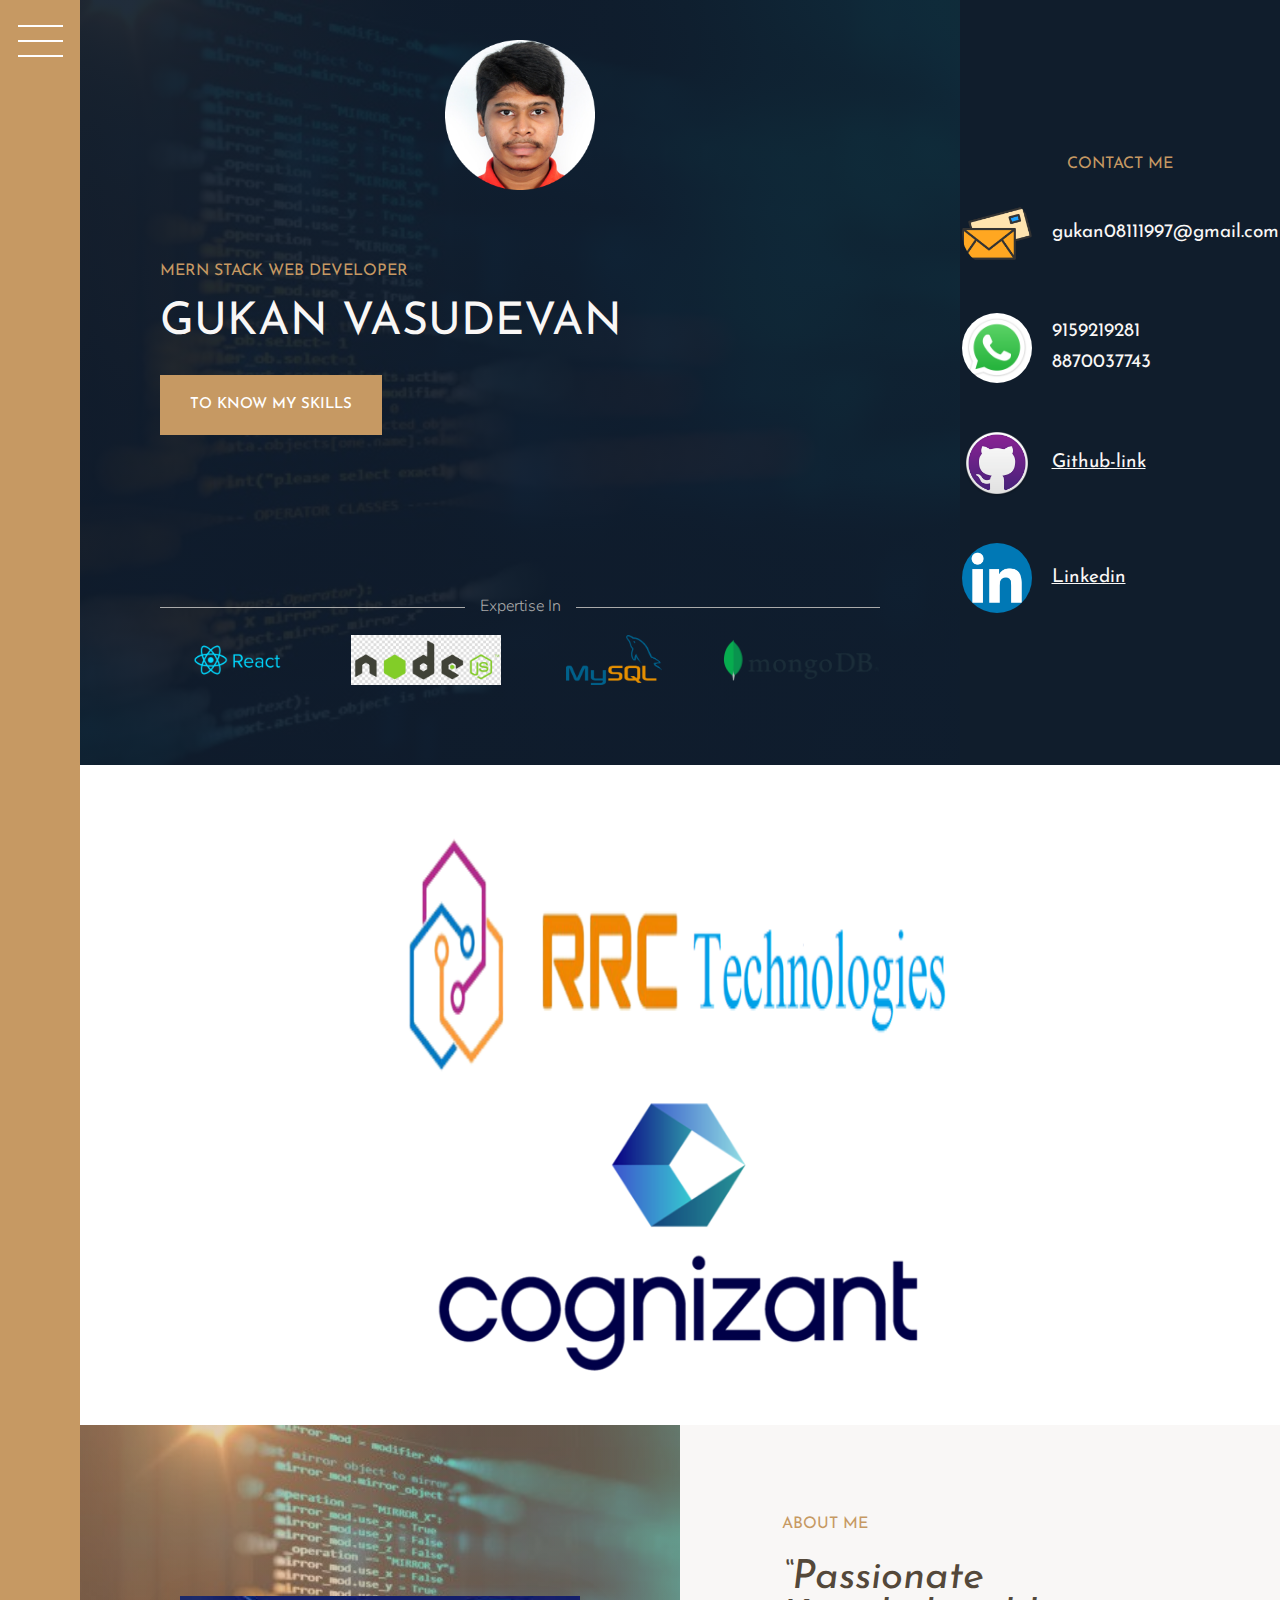
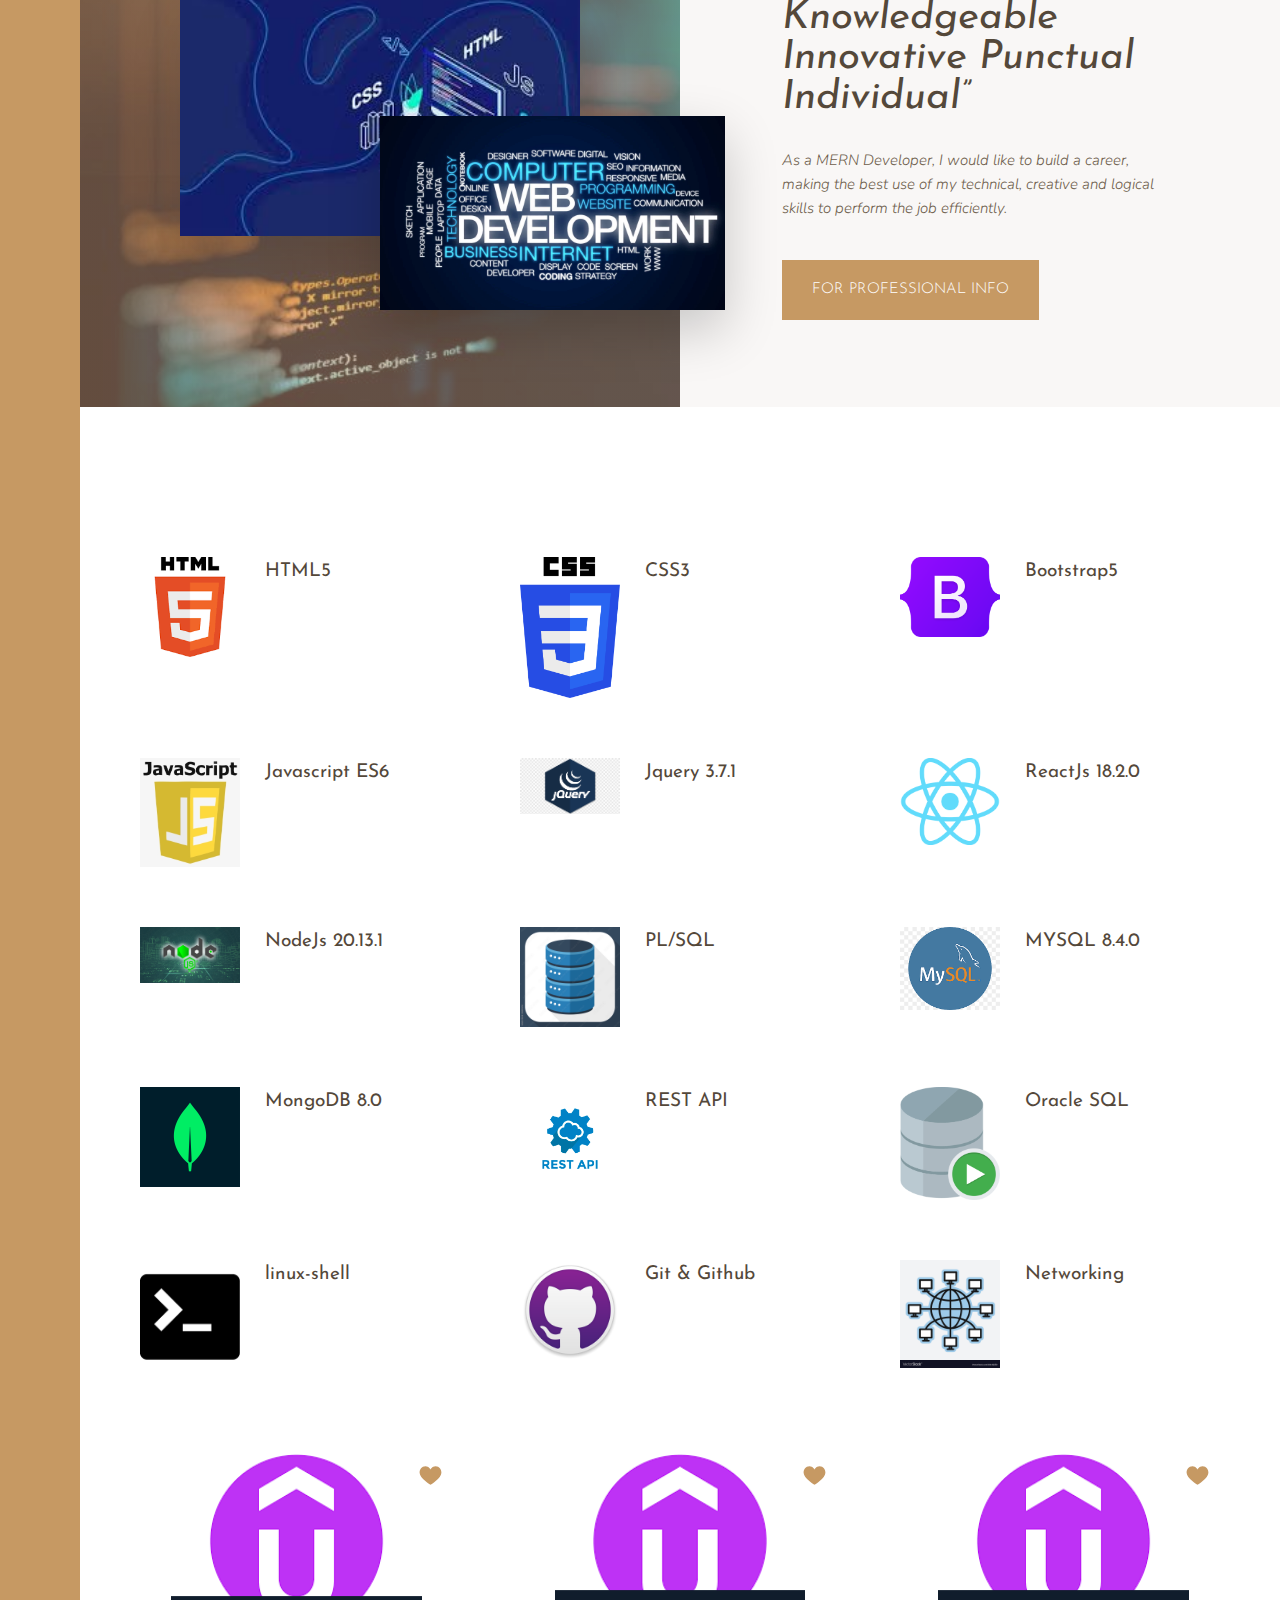
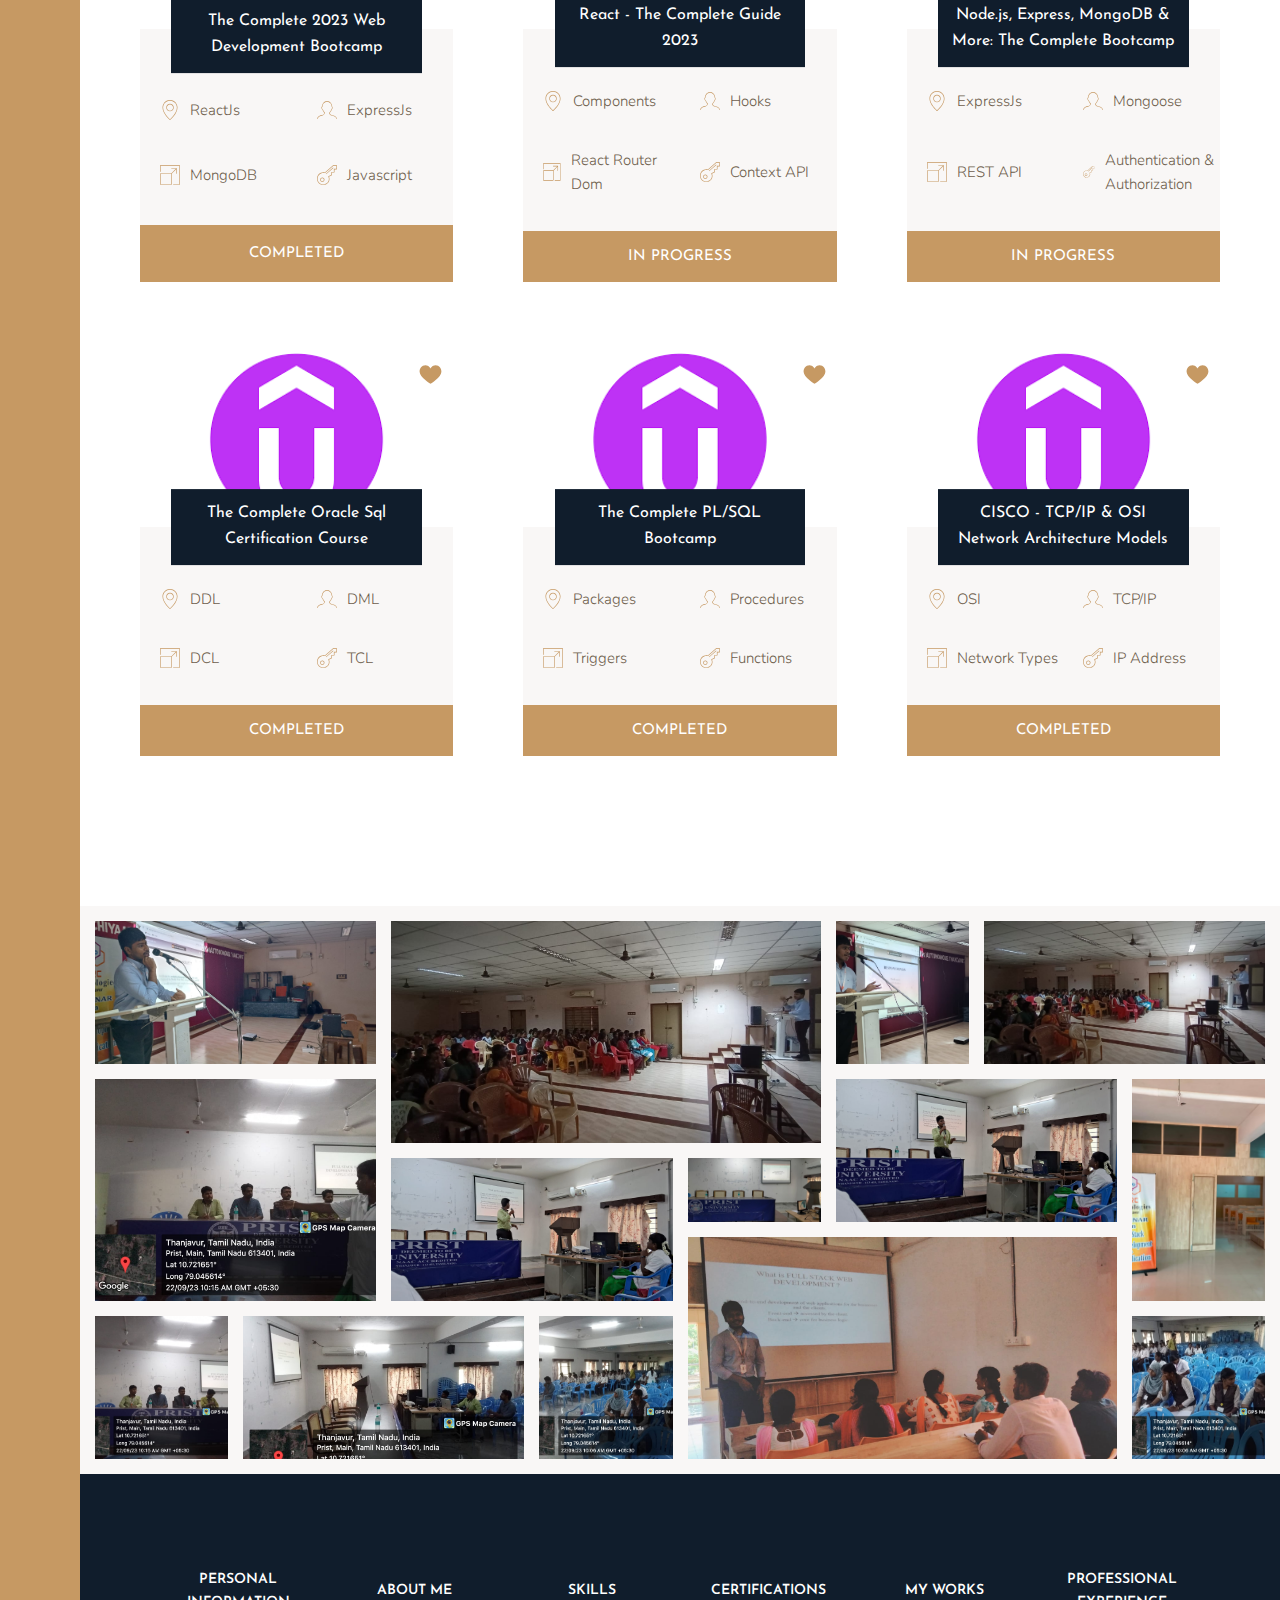
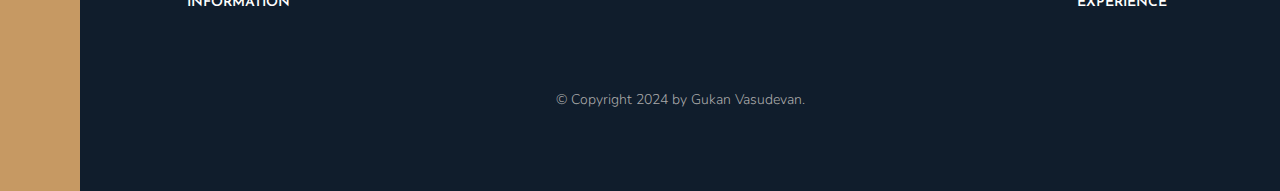
<file: index.html>
<!DOCTYPE html>
<html lang="en">
  <head>
    <meta charset="UTF-8" />
    <meta name="viewport" content="width=device-width, initial-scale=1.0" />
    <meta http-equiv="X-UA-Compatible" content="ie=edge" />

    <link
      href="https://fonts.googleapis.com/css?family=Josefin+Sans:300,400,400i|Nunito:300,300i"
      rel="stylesheet"
    />
    <link rel="stylesheet" href="css/style.css" />
   <link rel="shortcut icon" href="favicon.ico" type="image/x-icon">

    <title>GUKAN &mdash; personal site</title>
  </head>
  <body class="container">
    <div class="sidebar">
      <button class="nav-btn"></button>
    </div>

    <header class="header" id="header">
      <img src="img/gukan.png" alt="Nexter logo" class="header__logo" />
      <h3 class="heading-3">MERN Stack Web Developer</h3>
      <h1 class="heading-1">GUKAN VASUDEVAN</h1>
      <a href="#skills" class="btn header__btn">To Know My Skills</a>
      <div class="header__seenon-text">Expertise In</div>
      <div class="header__seenon-logos">
        <img src="img/react-icon-text.png" alt="Seen on logo 1" />
        <img src="img/node-icon-text.jpg" alt="Seen on logo 2" />
        <img src="img/mysql-icon-text.png" alt="Seen on logo 3" />
        <img src="img/mongodb-icon-text.png" alt="Seen on logo 4" />
      </div>
    </header>

    <div class="realtors">
      <h3 class="heading-3">Contact Me</h3>
      <div class="realtors__list">
        <img
          src="./img/envelop_icon.png"
          alt="Realtor 1"
          class="realtors__img"
        />
        <div class="realtors__details">
          <h4 class="heading-4 heading-4--light">gukan08111997@gmail.com</h4>
          <!-- <p class="realtors__sold">245 houses sold</p> -->
        </div>

        <img
          src="img/whatsapp-icon.webp"
          alt="Realtor 2"
          class="realtors__img"
        />
        <div class="realtors__details">
          <h4 class="heading-4 heading-4--light">9159219281</h4>
          <h4 class="heading-4 heading-4--light">8870037743</h4>
          <!-- <p class="realtors__sold">212 houses sold</p> -->
        </div>

        <img src="img/github_icon.png" alt="Realtor 3" class="realtors__img" />
        <div class="realtors__details">
          <a
            class="heading-4 heading-4--light"
            href="https://github.com/gukan08111997"
            target="_blank"
            >Github-link</a
          >
          <!-- <h4 class="heading-4 heading-4--light">Toby Ramsey</h4> -->
          <!-- <p class="realtors__sold">198 houses sold</p> -->
        </div>
        <img
          src="img/linkedin_icon.webp"
          alt="Realtor 3"
          class="realtors__img"
        />
        <div class="realtors__details">
          <a
            class="heading-4 heading-4--light"
            href="https://www.linkedin.com/in/gukan-v-32592b24a/"
            target="_blank"
            >Linkedin</a
          >
          <!-- <h4 class="heading-4 heading-4--light">Toby Ramsey</h4> -->
          <!-- <p class="realtors__sold">198 houses sold</p> -->
        </div>
      </div>
    </div>

    <div class="slide-up-section" id="Experience">
      <div class="slide-up-section1">
        <div class="slide-up-container">
          <img
            class="slide-up-img"
            src="./img/rrctech-logo.png"
            alt="img"
          />
          <div>
           <ul class="slide-up-list">
            <li><span>Company:</span><span>RRC Technologies Private Limited</span></li>
            <li><span>Location:</span><span>Mary’s Corner, Thanjavur, TAMILNADU  </span></li>
            <li><span>Duration:</span><span>August 2022 – Till date</span></li>
            <li><span>Designation:</span><span>WEB DEVELOPER(MERN)</span></li>
           </ul>
          </div>
        </div>
      </div>
      <div class="slide-up-section2">
        <div class="slide-up-container">
          <img
            class="slide-up-img"
            src="./img/cts-logo.png"
            alt="img"
          />
          <div>
            <ul class="slide-up-list">
              <li><span>Company:</span><span>Cognizant Technology Solutions India Private Limited </span></li>
              <li><span>Location:</span><span>SIPCOT IT PARK, sirucheri, TAMILNADU </span></li>
              <li><span>Duration:</span><span>Mar 2022 – Aug 2022</span></li>
              <li><span>Designation:</span><span>ENGINEER TRAINEE</span></li>
             </ul>
          </div>
        </div>
      </div>
    </div>

    <div class="story__pictures">
      <img
        src="img/web-development-bg1.jpg"
        alt="Couple with new house"
        class="story__img--1"
      />
      <img
        src="img/web-development-bg2.jpg"
        alt="New house"
        class="story__img--2"
      />
    </div>

    <div class="story__content" id="about_me">
      <h3 class="heading-3 mb-sm">About Me</h3>
      <h2 class="heading-2 heading-2--dark mb-md">
        &ldquo;Passionate Knowledgeable Innovative Punctual Individual&rdquo;
      </h2>
      <p class="story__text">
        As a MERN Developer, I would like to build a career, making the best use
        of my technical, creative and logical skills to perform the job
        efficiently.
      </p>
      <a href="./project.html" target="_blank" class="btn">For Professional Info</a>
    </div>

    <section class="features" id="skills">
      <div class="feature">
        <!-- <svg class="feature__icon">
                    <use xlink:href="img/sprite.svg#icon-global"></use>
                </svg> -->
        <img src="img/html.png" width="100" alt="" />
        <h4 class="heading-4 heading-4--dark">HTML5</h4>
        <!-- <p class="feature__text">Lorem, ipsum dolor sit amet consectetur adipisicing elit. Tenetur distinctio necessitatibus pariatur voluptatibus.</p> -->
      </div>

      <div class="feature">
        <!-- <svg class="feature__icon">
                    <use xlink:href="img/sprite.svg#icon-trophy"></use>
                </svg> -->
        <img src="img/CSS.png" width="100" alt="" />
        <h4 class="heading-4 heading-4--dark">CSS3</h4>
        <!-- <p class="feature__text">Voluptatum mollitia quae. Vero ipsum sapiente molestias accusamus rerum sed a eligendi aut quia.</p> -->
      </div>

      <div class="feature">
        <!-- <svg class="feature__icon">
                    <use xlink:href="img/sprite.svg#icon-map-pin"></use>
                </svg> -->
        <img src="img/Bootstrap.png" width="100" alt="" />
        <h4 class="heading-4 heading-4--dark">Bootstrap5</h4>
        <!-- <p class="feature__text">Tenetur distinctio necessitatibus pariatur voluptatibus quidem consequatur harum.</p> -->
      </div>

      <div class="feature">
        <!-- <svg class="feature__icon">
                    <use xlink:href="img/sprite.svg#icon-key"></use>
                </svg> -->
        <img src="img/javascript.png" width="100" alt="" />
        <h4 class="heading-4 heading-4--dark">Javascript ES6</h4>
        <!-- <p class="feature__text">Vero ipsum sapiente molestias accusamus rerum. Lorem, ipsum dolor sit amet consectetur adipisicing elit.</p> -->
      </div>

      <div class="feature">
        <!-- <svg class="feature__icon">
                    <use xlink:href="img/sprite.svg#icon-presentation"></use>
                </svg> -->
        <img src="img/jquery.png" width="100" alt="" />
        <h4 class="heading-4 heading-4--dark">Jquery 3.7.1</h4>
        <!-- <p class="feature__text">Quidem consequatur harum, voluptatum mollitia quae. Tenetur distinctio necessitatibus pariatur voluptatibus.</p> -->
      </div>

      <div class="feature">
        <!-- <svg class="feature__icon">
                    <use xlink:href="img/sprite.svg#icon-lock"></use>
                </svg> -->
        <img src="img/React-icon.png" width="100" alt="" />
        <h4 class="heading-4 heading-4--dark">ReactJs 18.2.0</h4>
        <!-- <p class="feature__text">Pariatur voluptatibus quidem consequatur harum, voluptatum mollitia quae.</p> -->
      </div>
      <div class="feature">
        <!-- <svg class="feature__icon">
                    <use xlink:href="img/sprite.svg#icon-global"></use>
                </svg> -->
        <img src="img/node.png" width="100" alt="" />
        <h4 class="heading-4 heading-4--dark">NodeJs 20.13.1</h4>
        <!-- <p class="feature__text">Lorem, ipsum dolor sit amet consectetur adipisicing elit. Tenetur distinctio necessitatibus pariatur voluptatibus.</p> -->
      </div>

      <div class="feature">
        <!-- <svg class="feature__icon">
                    <use xlink:href="img/sprite.svg#icon-trophy"></use>
                </svg> -->
        <img src="img/database.jpg" width="100" alt="" />
        <h4 class="heading-4 heading-4--dark">PL/SQL</h4>
        <!-- <p class="feature__text">Voluptatum mollitia quae. Vero ipsum sapiente molestias accusamus rerum sed a eligendi aut quia.</p> -->
      </div>

      <div class="feature">
        <!-- <svg class="feature__icon">
                    <use xlink:href="img/sprite.svg#icon-map-pin"></use>
                </svg> -->
        <img src="img/mysql_icon.png" width="100" alt="" />
        <h4 class="heading-4 heading-4--dark">MYSQL 8.4.0</h4>
        <!-- <p class="feature__text">Tenetur distinctio necessitatibus pariatur voluptatibus quidem consequatur harum.</p> -->
      </div>

      <div class="feature">
        <!-- <svg class="feature__icon">
                    <use xlink:href="img/sprite.svg#icon-key"></use>
                </svg> -->
        <img src="img/mongodb.png" width="100" alt="" />
        <h4 class="heading-4 heading-4--dark">MongoDB 8.0</h4>
        <!-- <p class="feature__text">Vero ipsum sapiente molestias accusamus rerum. Lorem, ipsum dolor sit amet consectetur adipisicing elit.</p> -->
      </div>

      <div class="feature">
        <!-- <svg class="feature__icon">
                    <use xlink:href="img/sprite.svg#icon-presentation"></use>
                </svg> -->
        <img src="img/rest.png" width="100" alt="" />
        <h4 class="heading-4 heading-4--dark">REST API</h4>
        <!-- <p class="feature__text">Quidem consequatur harum, voluptatum mollitia quae. Tenetur distinctio necessitatibus pariatur voluptatibus.</p> -->
      </div>

      <div class="feature">
        <!-- <svg class="feature__icon">
                    <use xlink:href="img/sprite.svg#icon-lock"></use>
                </svg> -->
        <img src="img/Oracle_SQL.png" width="100" alt="" />
        <h4 class="heading-4 heading-4--dark">Oracle SQL</h4>
        <!-- <p class="feature__text">Pariatur voluptatibus quidem consequatur harum, voluptatum mollitia quae.</p> -->
      </div>
      <div class="feature">
        <!-- <svg class="feature__icon">
                    <use xlink:href="img/sprite.svg#icon-key"></use>
                </svg> -->
        <img src="img/linux-shell.png" width="100" alt="" />
        <h4 class="heading-4 heading-4--dark">linux-shell</h4>
        <!-- <p class="feature__text">Vero ipsum sapiente molestias accusamus rerum. Lorem, ipsum dolor sit amet consectetur adipisicing elit.</p> -->
      </div>

      <div class="feature">
        <!-- <svg class="feature__icon">
                    <use xlink:href="img/sprite.svg#icon-presentation"></use>
                </svg> -->
        <img src="img/github_icon.png" width="100" alt="" />
        <h4 class="heading-4 heading-4--dark">Git & Github</h4>
        <!-- <p class="feature__text">Quidem consequatur harum, voluptatum mollitia quae. Tenetur distinctio necessitatibus pariatur voluptatibus.</p> -->
      </div>

      <div class="feature">
        <!-- <svg class="feature__icon">
                    <use xlink:href="img/sprite.svg#icon-lock"></use>
                </svg> -->
        <img src="img/networking.jpg" width="100" alt="" />
        <h4 class="heading-4 heading-4--dark">Networking</h4>
        <!-- <p class="feature__text">Pariatur voluptatibus quidem consequatur harum, voluptatum mollitia quae.</p> -->
      </div>
    </section>

    <section class="homes" id="certification">
      <div class="home">
        <img src="img/udemy-logo.png" alt="House 1" class="home__img" />
        <svg class="home__like">
          <use xlink:href="img/sprite.svg#icon-heart-full"></use>
        </svg>
        <h5 class="home__name">The Complete 2023 Web Development Bootcamp</h5>
        <div class="home__location">
          <svg>
            <use xlink:href="img/sprite.svg#icon-map-pin"></use>
          </svg>
          <p>ReactJs</p>
        </div>
        <div class="home__rooms">
          <svg>
            <use xlink:href="img/sprite.svg#icon-profile-male"></use>
          </svg>
          <p>ExpressJs</p>
        </div>
        <div class="home__area">
          <svg>
            <use xlink:href="img/sprite.svg#icon-expand"></use>
          </svg>
          <p>MongoDB</p>
        </div>
        <div class="home__price">
          <svg>
            <use xlink:href="img/sprite.svg#icon-key"></use>
          </svg>
          <p>Javascript</p>
        </div>
        <button class="btn home__btn">Completed</button>
      </div>

      <div class="home">
        <img src="img/udemy-logo.png" alt="House 2" class="home__img" />
        <svg class="home__like">
          <use xlink:href="img/sprite.svg#icon-heart-full"></use>
        </svg>
        <h5 class="home__name">React - The Complete Guide 2023</h5>
        <div class="home__location">
          <svg>
            <use xlink:href="img/sprite.svg#icon-map-pin"></use>
          </svg>
          <p>Components</p>
        </div>
        <div class="home__rooms">
          <svg>
            <use xlink:href="img/sprite.svg#icon-profile-male"></use>
          </svg>
          <p>Hooks</p>
        </div>
        <div class="home__area">
          <svg>
            <use xlink:href="img/sprite.svg#icon-expand"></use>
          </svg>
          <p>React Router Dom</p>
        </div>
        <div class="home__price">
          <svg>
            <use xlink:href="img/sprite.svg#icon-key"></use>
          </svg>
          <p>Context API</p>
        </div>
        <button class="btn home__btn">In Progress</button>
      </div>

      <div class="home">
        <img src="img/udemy-logo.png" alt="House 3" class="home__img" />
        <svg class="home__like">
          <use xlink:href="img/sprite.svg#icon-heart-full"></use>
        </svg>
        <h5 class="home__name">
          Node.js, Express, MongoDB & More: The Complete Bootcamp
        </h5>
        <div class="home__location">
          <svg>
            <use xlink:href="img/sprite.svg#icon-map-pin"></use>
          </svg>
          <p>ExpressJs</p>
        </div>
        <div class="home__rooms">
          <svg>
            <use xlink:href="img/sprite.svg#icon-profile-male"></use>
          </svg>
          <p>Mongoose</p>
        </div>
        <div class="home__area">
          <svg>
            <use xlink:href="img/sprite.svg#icon-expand"></use>
          </svg>
          <p>REST API</p>
        </div>
        <div class="home__price">
          <svg>
            <use xlink:href="img/sprite.svg#icon-key"></use>
          </svg>
          <p>Authentication & Authorization</p>
        </div>
        <button class="btn home__btn">In Progress</button>
      </div>

      <div class="home">
        <img src="img/udemy-logo.png" alt="House 4" class="home__img" />
        <svg class="home__like">
          <use xlink:href="img/sprite.svg#icon-heart-full"></use>
        </svg>
        <h5 class="home__name">The Complete Oracle Sql Certification Course</h5>
        <div class="home__location">
          <svg>
            <use xlink:href="img/sprite.svg#icon-map-pin"></use>
          </svg>
          <p>DDL</p>
        </div>
        <div class="home__rooms">
          <svg>
            <use xlink:href="img/sprite.svg#icon-profile-male"></use>
          </svg>
          <p>DML</p>
        </div>
        <div class="home__area">
          <svg>
            <use xlink:href="img/sprite.svg#icon-expand"></use>
          </svg>
          <p>DCL</p>
        </div>
        <div class="home__price">
          <svg>
            <use xlink:href="img/sprite.svg#icon-key"></use>
          </svg>
          <p>TCL</p>
        </div>
        <button class="btn home__btn">Completed</button>
      </div>

      <div class="home">
        <img src="img/udemy-logo.png" alt="House 5" class="home__img" />
        <svg class="home__like">
          <use xlink:href="img/sprite.svg#icon-heart-full"></use>
        </svg>
        <h5 class="home__name">The Complete PL/SQL Bootcamp</h5>
        <div class="home__location">
          <svg>
            <use xlink:href="img/sprite.svg#icon-map-pin"></use>
          </svg>
          <p>Packages</p>
        </div>
        <div class="home__rooms">
          <svg>
            <use xlink:href="img/sprite.svg#icon-profile-male"></use>
          </svg>
          <p>Procedures</p>
        </div>
        <div class="home__area">
          <svg>
            <use xlink:href="img/sprite.svg#icon-expand"></use>
          </svg>
          <p>Triggers</p>
        </div>
        <div class="home__price">
          <svg>
            <use xlink:href="img/sprite.svg#icon-key"></use>
          </svg>
          <p>Functions</p>
        </div>
        <button class="btn home__btn">Completed</button>
      </div>

      <div class="home">
        <img src="img/udemy-logo.png" alt="House 6" class="home__img" />
        <svg class="home__like">
          <use xlink:href="img/sprite.svg#icon-heart-full"></use>
        </svg>
        <h5 class="home__name">
          CISCO - TCP/IP & OSI Network Architecture Models
        </h5>
        <div class="home__location">
          <svg>
            <use xlink:href="img/sprite.svg#icon-map-pin"></use>
          </svg>
          <p>OSI</p>
        </div>
        <div class="home__rooms">
          <svg>
            <use xlink:href="img/sprite.svg#icon-profile-male"></use>
          </svg>
          <p>TCP/IP</p>
        </div>
        <div class="home__area">
          <svg>
            <use xlink:href="img/sprite.svg#icon-expand"></use>
          </svg>
          <p>Network Types</p>
        </div>
        <div class="home__price">
          <svg>
            <use xlink:href="img/sprite.svg#icon-key"></use>
          </svg>
          <p>IP Address</p>
        </div>
        <button class="btn home__btn">Completed</button>
      </div>
    </section>

    <section id="project-section"></section>

    <section class="gallery">
      <figure class="gallery__item gallery__item--1">
        <img
          src="img/events/kundavai-1.jpeg"
          alt="Gallery image 1"
          class="gallery__img"
        />
      </figure>
      <figure class="gallery__item gallery__item--2">
        <img
          src="img/events/kundavai-2.jpeg"
          alt="Gallery image 2"
          class="gallery__img"
        />
      </figure>
      <figure class="gallery__item gallery__item--3">
        <img
          src="img/events/kundavai-4.jpeg"
          alt="Gallery image 3"
          class="gallery__img"
        />
      </figure>
      <figure class="gallery__item gallery__item--4">
        <img
          src="img/events/kundavai-3.jpeg"
          alt="Gallery image 4"
          class="gallery__img"
        />
      </figure>
      <figure class="gallery__item gallery__item--5">
        <img
          src="img/events/prist-1.jpeg"
          alt="Gallery image 5"
          class="gallery__img"
        />
      </figure>
      <figure class="gallery__item gallery__item--6">
        <img
          src="img/events/prist-2.jpeg"
          alt="Gallery image 6"
          class="gallery__img"
        />
      </figure>
      <figure class="gallery__item gallery__item--7">
        <img
          src="img/events/prist-4.jpeg"
          alt="Gallery image 7"
          class="gallery__img"
        />
      </figure>
      <figure class="gallery__item gallery__item--8">
        <img
          src="img/events/prist-3.jpeg"
          alt="Gallery image 8"
          class="gallery__img"
        />
      </figure>
      <figure class="gallery__item gallery__item--9">
        <img
          src="img/events/rrctech-1.jpeg"
          alt="Gallery image 9"
          class="gallery__img"
        />
      </figure>
      <figure class="gallery__item gallery__item--10">
        <img
          src="img/events/prist-6.jpeg"
          alt="Gallery image 10"
          class="gallery__img"
        />
      </figure>
      <figure class="gallery__item gallery__item--11">
        <img
          src="img/events/prist-7.jpeg"
          alt="Gallery image 11"
          class="gallery__img"
        />
      </figure>
      <figure class="gallery__item gallery__item--12">
        <img
          src="img/events/prist-8.jpeg"
          alt="Gallery image 12"
          class="gallery__img"
        />
      </figure>
      <figure class="gallery__item gallery__item--13">
        <img
          src="img/events/rrctech-2.jpeg"
          alt="Gallery image 13"
          class="gallery__img"
        />
      </figure>
      <figure class="gallery__item gallery__item--14">
        <img
          src="img/events/prist-10.jpeg"
          alt="Gallery image 14"
          class="gallery__img"
        />
      </figure>
    </section>

    <footer class="footer">
      <ul class="nav">
        <li class="nav__item">
          <a href="#header" class="nav__link">Personal Information</a>
        </li>
        <li class="nav__item">
          <a href="#about_me" class="nav__link">About Me</a>
        </li>
        <li class="nav__item">
          <a href="#skills" class="nav__link">Skills</a>
        </li>
        <li class="nav__item">
          <a href="#certification" class="nav__link">Certifications</a>
        </li>
        <li class="nav__item"><a href="./project.html" class="nav__link">My Works</a></li>
        <li class="nav__item">
          <a href="#Experience" class="nav__link">Professional Experience</a>
        </li>
      </ul>
      <p class="copyright">&copy; Copyright 2024 by Gukan Vasudevan.</p>
    </footer>
  </body>
</html>
</file>
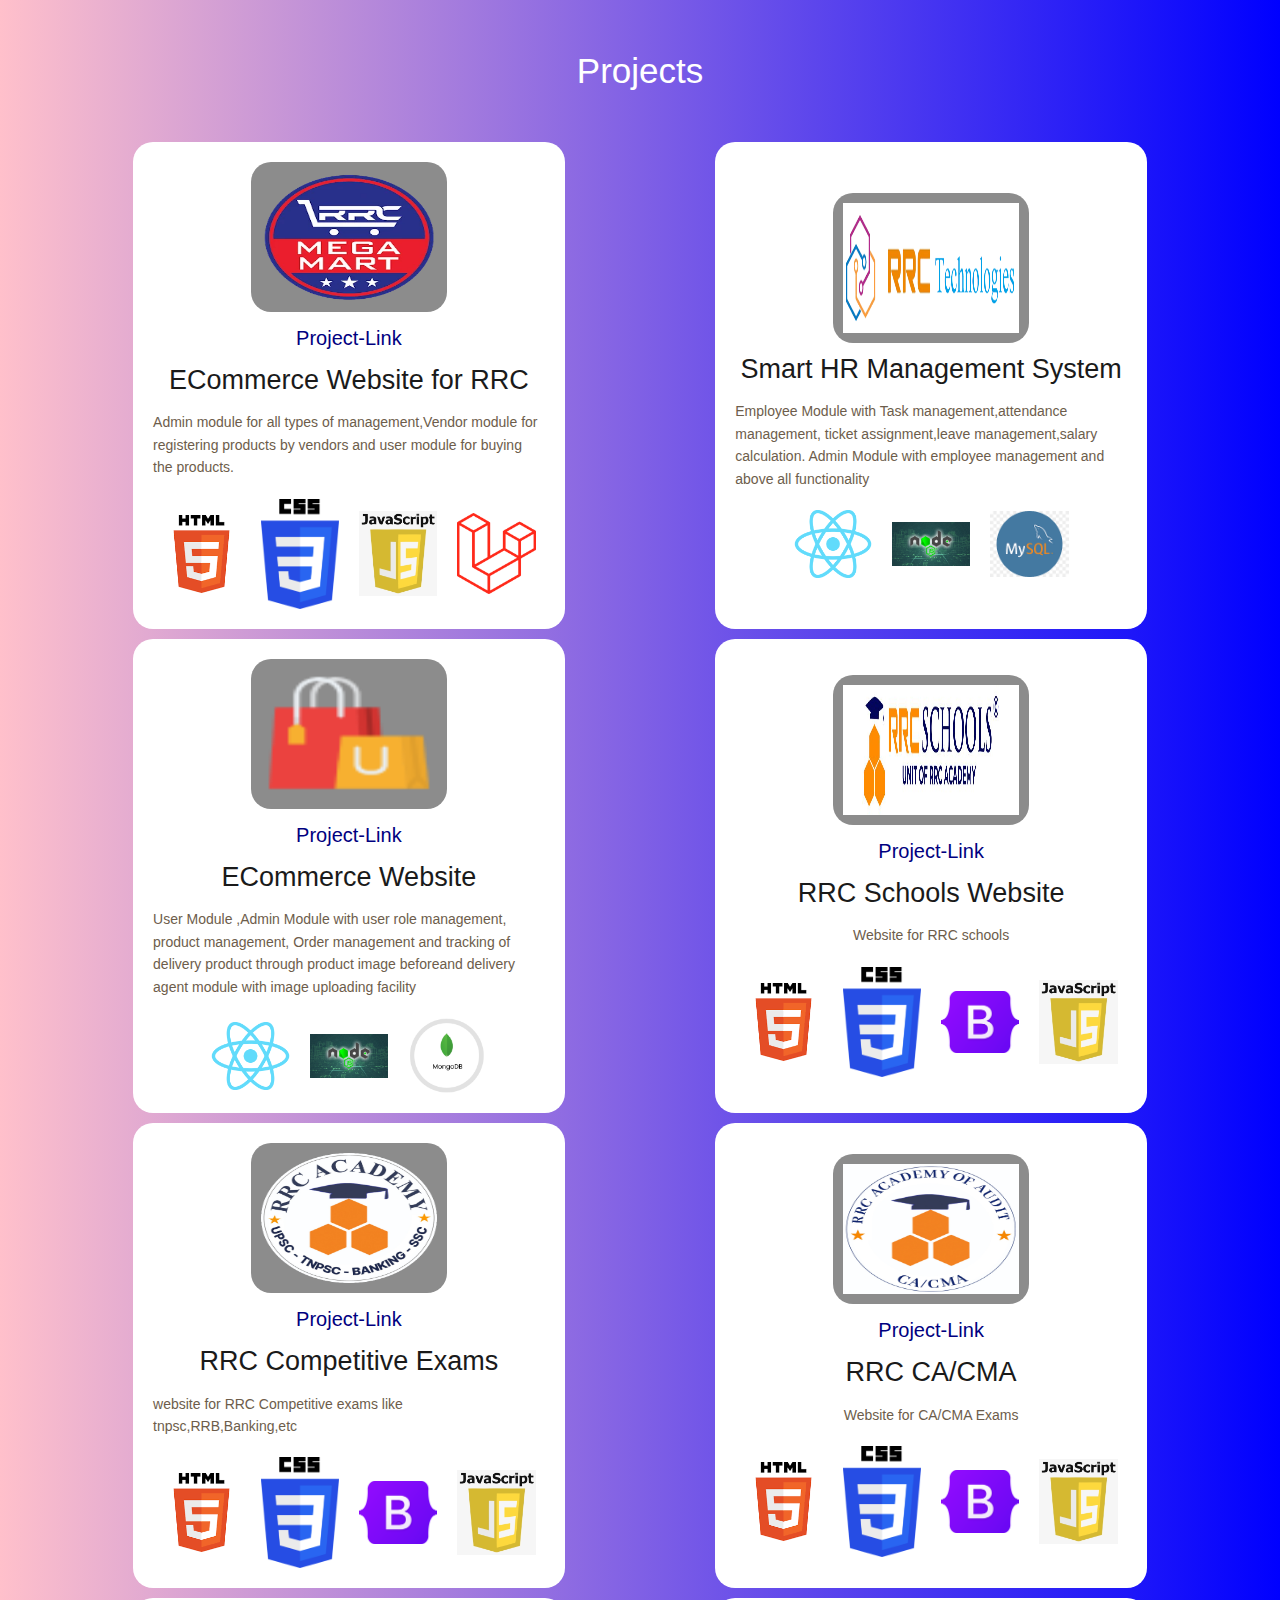
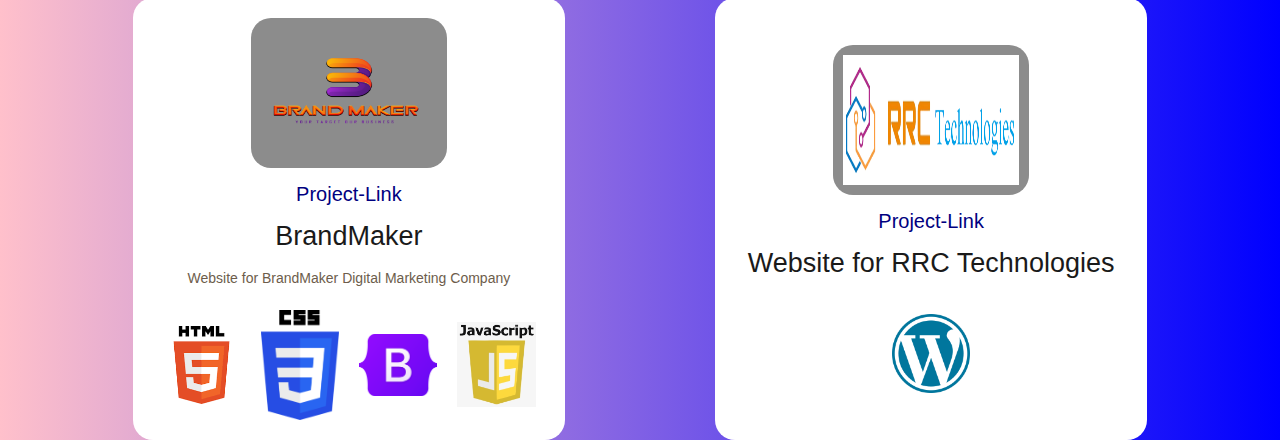
<file: project.html>
<!DOCTYPE html>
<html lang="en">
  <head>
    <meta charset="UTF-8" />
    <meta name="viewport" content="width=device-width, initial-scale=1.0" />
    <title>Project Links</title>
    <link rel="shortcut icon" href="favicon.ico" type="image/x-icon">
    <link
      rel="stylesheet"
      href="https://cdnjs.cloudflare.com/ajax/libs/font-awesome/6.5.2/css/all.min.css"
      integrity="sha512-SnH5WK+bZxgPHs44uWIX+LLJAJ9/2PkPKZ5QiAj6Ta86w+fsb2TkcmfRyVX3pBnMFcV7oQPJkl9QevSCWr3W6A=="
      crossorigin="anonymous"
      referrerpolicy="no-referrer"
    />
    <link
      href="https://cdn.jsdelivr.net/npm/bootstrap@5.3.3/dist/css/bootstrap.min.css"
      rel="stylesheet"
      integrity="sha384-QWTKZyjpPEjISv5WaRU9OFeRpok6YctnYmDr5pNlyT2bRjXh0JMhjY6hW+ALEwIH"
      crossorigin="anonymous"
    />
    <script
      src="https://cdn.jsdelivr.net/npm/bootstrap@5.3.3/dist/js/bootstrap.bundle.min.js"
      integrity="sha384-YvpcrYf0tY3lHB60NNkmXc5s9fDVZLESaAA55NDzOxhy9GkcIdslK1eN7N6jIeHz"
      crossorigin="anonymous"
    ></script>
    <link rel="stylesheet" href="./css/style.css" />
  </head>
  <body class="project-container">
    <h1>Projects</h1>
    <section class="team-section">
      <div class="row justify-content-evenly gap-3">
        <div class="single-team-div-container col-lg-4 col-md-6">
          <div class="img-div">
            <img src="./img/rrc-megamart.webp" alt="" />
          </div>
          <a href="https://rrcmegamart.com/" target="_blank">Project-Link</a>
          <h2>ECommerce Website for RRC</h2>
          <p>
           Admin module for all types of management,Vendor module for registering products by vendors and user module for buying the products.
          </p>
          <div class="social-icon-container">
            <img src="./img/html.png" alt="" />
            <img src="./img/CSS.png" alt="" />
            <img src="./img/javascript.png" alt="" />
            <img src="./img/laravel-icon.png" alt="">
          </div>
        </div>
        
        <div class="single-team-div-container col-lg-4 col-md-6">
          <div class="img-div">
            <img src="./img/rrctech-logo.png" alt="" />
          </div>

          <h2>Smart HR Management System</h2>
          <p>
            Employee Module with Task management,attendance management, ticket
            assignment,leave management,salary calculation. Admin Module with
            employee management and above all functionality
          </p>
          <div class="social-icon-container">
            <img src="./img/React-icon.png" alt="" />
            <img src="./img/node.png" alt="" />
            <img src="./img/mysql_icon.png" alt="" />
          </div>
        </div>
        <div class="single-team-div-container col-lg-4 col-md-6">
          <div class="img-div">
            <img src="./img/logo.png" alt="shopper-img" />
          </div>
<a href="https://eshop-n1ds6cgnm-gukans-projects.vercel.app/" target="_blank">Project-Link</a>
          <h2>ECommerce Website</h2>
          <p>
            User Module ,Admin Module with user role management, product
            management, Order management and tracking of delivery product
            through product image beforeand delivery agent module with image uploading facility
          </p>
          <div class="social-icon-container">
            <img src="./img/React-icon.png" alt="" />
            <img src="./img/node.png" alt="" />
            <img src="./img/mongodb-icon.png" alt="" />
          </div>
        </div>
        <div class="single-team-div-container col-lg-4 col-md-6">
          <div class="img-div">
            <img src="./img/rrcschools-logo.jpg" alt="" />
          </div>
          <a href="https://rrcschools.com/" target="_blank">Project-Link</a>
          <h2>RRC Schools Website</h2>
          <p>
           Website for RRC schools
          </p>
          <div class="social-icon-container">
            <img src="./img/html.png" alt="" />
            <img src="./img/CSS.png" alt="" />
            <img src="./img/Bootstrap.png" alt="" />
            <img src="./img/javascript.png" alt="" />
          </div>
        </div>
        <div class="single-team-div-container col-lg-4 col-md-6">
          <div class="img-div">
            <img src="./img/rrc-logo.png" alt="" />
          </div>
          <a href="https://rrc-competitiveexams.com/" target="_blank">Project-Link</a>
          <h2>RRC Competitive Exams</h2>
          <p>
           website for RRC Competitive exams like tnpsc,RRB,Banking,etc
          </p>
          <div class="social-icon-container">
            <img src="./img/html.png" alt="" />
            <img src="./img/CSS.png" alt="" />
            <img src="./img/Bootstrap.png" alt="" />
            <img src="./img/javascript.png" alt="" />
          </div>
        </div>
        <div class="single-team-div-container col-lg-4 col-md-6">
          <div class="img-div">
            <img src="./img/rrcca-logo.jpeg" alt="" />
          </div>
          <a href="https://rrc-academyofaudit.com/" target="_blank">Project-Link</a>
          <h2>RRC CA/CMA</h2>
          <p>
          Website for CA/CMA Exams
          </p>
          <div class="social-icon-container">
            <img src="./img/html.png" alt="" />
            <img src="./img/CSS.png" alt="" />
            <img src="./img/Bootstrap.png" alt="" />
            <img src="./img/javascript.png" alt="" />
          </div>
        </div>
        <div class="single-team-div-container col-lg-4 col-md-6">
          <div class="img-div">
            <img src="./img/dm-logo.png" alt="" />
          </div>
          <a href="https://gukan08111997.github.io/DM/" target="_blank">Project-Link</a>
          <h2>BrandMaker</h2>
          <p>
          Website for BrandMaker Digital Marketing Company
          </p>
          <div class="social-icon-container">
            <img src="./img/html.png" alt="" />
            <img src="./img/CSS.png" alt="" />
            <img src="./img/Bootstrap.png" alt="" />
            <img src="./img/javascript.png" alt="" />
          </div>
        </div>
        <div class="single-team-div-container col-lg-4 col-md-6">
          <div class="img-div">
            <img src="./img/rrctech-logo.png" alt="" />
          </div>
          <a href="https://rrctechnologies.com/" target="_blank">Project-Link</a>
          <h2>Website for RRC Technologies</h2>
          <p>
       
          </p>
          <div class="social-icon-container">
            <img src="./img/wordpress-icon.png" alt="" />
          </div>
        </div>
      </div>
    </section>
  </body>
</html>
</file>
<file: css/style.css>
*,
*::before,
*::after {
  margin: 0;
  padding: 0;
  box-sizing: inherit;
}

html {
  box-sizing: border-box;
  font-size: 62.5%;
}
@media only screen and (max-width: 75em) {
  html {
    font-size: 50%;
  }
}

body {
  font-family: "Nunito", sans-serif;
  color: #6d5d4b;
  font-weight: 300;
  line-height: 1.6;
}

.container {
  display: grid;
  grid-template-rows: 85vh min-content min-content 70vw repeat(3, min-content);
  grid-template-columns: [sidebar-start] 8rem [sidebar-end full-start] minmax(
      6rem,
      1fr
    ) [center-start] repeat(8, [col-start] minmax(min-content, 14rem) [col-end]) [center-end] minmax(
      6rem,
      1fr
    ) [full-end];
}
@media only screen and (max-width: 62.5em) {
  .container {
    grid-template-rows: 6rem 80vh 80vh min-content 40vw repeat(3, min-content);
    grid-template-columns: [full-start] minmax(6rem, 1fr) [center-start] repeat(
        8,
        [col-start] minmax(min-content, 14rem) [col-end]
      ) [center-end] minmax(6rem, 1fr) [full-end];
  }
}
@media only screen and (max-width: 50em) {
  .container {
    grid-template-rows: 6rem calc(100vh - 6rem);
  }
}

.heading-1,
.heading-2,
.heading-3,
.heading-4 {
  font-family: "Josefin Sans", sans-serif;
  font-weight: 400;
}

.heading-1 {
  font-size: 4.5rem;
  color: #f9f7f6;
  line-height: 1;
}

.heading-2 {
  font-size: 4rem;
  font-style: italic;
  line-height: 1;
}
.heading-2--light {
  color: #f9f7f6;
}
.heading-2--dark {
  color: #54483a;
}

.heading-3 {
  font-size: 1.6rem;
  color: #c69963;
  text-transform: uppercase;
}

.heading-4 {
  font-size: 1.9rem;
}
.heading-4--light {
  color: #f9f7f6;
}
.heading-4--dark {
  color: #54483a;
}

.btn {
  background-color: #c69963;
  color: #fff;
  border: none;
  border-radius: 0;
  font-family: "Josefin Sans", sans-serif;
  font-size: 1.5rem;
  text-transform: uppercase;
  padding: 1.8rem 3rem;
  cursor: pointer;
  transition: all 0.2s;
  text-decoration: none;
}
.btn:hover {
  background-color: #b28451;
}

.mb-sm {
  margin-bottom: 2rem;
}

.mb-md {
  margin-bottom: 3rem;
}

.mb-lg {
  margin-bottom: 4rem;
}

.mb-hg {
  margin-bottom: 8rem;
}

.sidebar {
  background-color: #c69963;
  grid-column: sidebar-start / sidebar-end;
  grid-row: 1 / -1;
  display: flex;
  justify-content: center;
}
@media only screen and (max-width: 62.5em) {
  .sidebar {
    grid-column: 1 / -1;
    grid-row: 1 / 2;
    justify-content: flex-end;
    align-items: center;
  }
}

.nav-btn {
  border: none;
  border-radius: 0;
  background-color: #fff;
  height: 2px;
  width: 4.5rem;
  margin-top: 4rem;
}
.nav-btn::before,
.nav-btn::after {
  background-color: #fff;
  height: 2px;
  width: 4.5rem;
  content: "";
  display: block;
}
.nav-btn::before {
  transform: translateY(-1.5rem);
}
.nav-btn::after {
  transform: translateY(1.3rem);
}
@media only screen and (max-width: 62.5em) {
  .nav-btn {
    margin-top: 0;
    margin-right: 3rem;
  }
  .nav-btn::before {
    transform: translateY(-1.2rem);
  }
  .nav-btn::after {
    transform: translateY(1rem);
  }
}

.header {
  background-color: #54483a;
  grid-column: full-start / col-end 6;
  background-image: linear-gradient(
      rgba(16, 29, 44, 0.93),
      rgba(16, 29, 44, 0.93)
    ),
    url(../img/web-development-bg.jpg);
  background-size: cover;
  background-position: center;
  padding: 8rem;
  padding-top: 4rem;
  display: grid;
  grid-template-rows: 1fr min-content minmax(6rem, min-content) 1fr;
  grid-template-columns: minmax(min-content, max-content);
  grid-row-gap: 1.5rem;
  justify-content: center;
}
@media only screen and (max-width: 50em) {
  .header {
    grid-column: 1 / -1;
  }
}
@media only screen and (max-width: 37.5em) {
  .header {
    padding: 5rem;
  }
}
.header__logo {
  height: 15rem;
  justify-self: center;
}
.header__btn {
  align-self: start;
  justify-self: start;
  text-decoration: none;
  font-weight: 500;
}
.header__seenon-text {
  display: grid;
  grid-template-columns: 1fr max-content 1fr;
  grid-column-gap: 1.5rem;
  align-items: center;
  font-size: 1.6rem;
  color: #aaa;
}
.header__seenon-text::before,
.header__seenon-text::after {
  content: "";
  height: 1px;
  display: block;
  background-color: currentColor;
}
.header__seenon-logos {
  display: grid;
  grid-template-columns: repeat(4, 1fr);
  grid-column-gap: 3rem;
  justify-items: center;
  align-items: center;
}
.header__seenon-logos img {
  max-height: 5rem;
  max-width: 100%;
  filter: brightness(100%);
}

.realtors {
  background-color: #101d2c;
  grid-column: col-start 7 / full-end;
  padding: 3rem;
  display: grid;
  align-content: center;
  justify-content: center;
  justify-items: center;
  grid-row-gap: 2rem;
}
@media only screen and (max-width: 50em) {
  .realtors {
    grid-column: 1 / -1;
  }
}
.realtors__list {
  display: grid;
  grid-template-columns: min-content max-content;
  grid-column-gap: 2rem;
  grid-row-gap: 5vh;
  align-items: center;
}
@media only screen and (max-width: 50em) {
  .realtors__list {
    grid-template-columns: repeat(3, min-content max-content);
  }
}
@media only screen and (max-width: 37.5em) {
  .realtors__list {
    grid-template-columns: min-content max-content;
  }
}
.realtors__img {
  width: 7rem;
  border-radius: 50%;
  display: block;
}
.realtors__sold {
  text-transform: uppercase;
  color: #aaa;
  margin-top: -3px;
}

/* slide-up-section  */

.slide-up-container {
  overflow-y: hidden;
  font-weight: 500;
}
.slide-up-img,
.slide-up-container {
  height: 280px;
  width:100%;

}
.slide-up-img {
  transition: all 1s;
}
.slide-up-section {
  margin:50px auto;
  grid-row: 2/3;
  grid-column: 5 / col-end 6;
}

.slide-up-list span:first-child{
  font-weight: 600;
  margin:0 10px 0 0;
}
.slide-up-list span:last-child{
  font-size: 20px;
  font-weight: 800;
  color:#c69963;
}

.slide-up-container:hover .slide-up-img {
  margin-bottom: -250px;
  opacity: 0;
}
.slide-up-container div {
  font-size: 16px;
  padding: 2px;
}
@media only screen and (max-width: 62.5em) {
  .slide-up-section{
   grid-row: 3/5;
   grid-column: 4 / col-end 6;
  }

 }
@media only screen and (max-width: 50em) {
 .slide-up-section{
  grid-row: 4/5;
  grid-column: 4 / col-end 6;
 }
 .slide-up-list span:last-child{
  font-size: 16px;
 }
 .slide-up-img,
.slide-up-container {
  height: 200px;

}
.slide-up-container:hover .slide-up-img {
  margin-bottom: -180px;

}
}
@media only screen and (max-width: 37.5em) {
  .slide-up-section{
   
    grid-column: 2/ col-end 6;
   }
  .slide-up-list span{
    font-size: 13px;
   }
}

.features {
  grid-column: center-start / center-end;
  margin: 15rem 0;
}
@supports (display: grid) {
  .features {
    display: grid;
    grid-template-columns: repeat(auto-fit, minmax(25rem, 1fr));
    grid-gap: 6rem;
    align-items: start;
  }
}

.feature {
  float: left;
  width: 33.3333%;
  margin-bottom: 6rem;
  display: grid;
  grid-template-columns: min-content 1fr;
  grid-row-gap: 1.5rem;
  grid-column-gap: 2.5rem;
}
@supports (display: grid) {
  .feature {
    width: auto;
    margin-bottom: 0;
  }
}
.feature__icon {
  fill: #c69963;
  width: 4.5rem;
  height: 4.5rem;
  grid-row: 1 / span 2;
  transform: translateY(-1rem);
}
.feature__text {
  font-size: 1.7rem;
}

.story__pictures {
  background-color: #c69963;
  grid-column: full-start / col-end 4;
  background-image: linear-gradient(
      rgba(198, 153, 99, 0.5),
      rgba(198, 153, 99, 0.5)
    ),
    url(../img/web-development-bg.jpg);
  background-size: cover;
  display: grid;
  grid-template-rows: repeat(6, 1fr);
  grid-template-columns: repeat(6, 1fr);
  align-items: center;
}
@media only screen and (max-width: 50em) {
  .story__pictures {
    grid-column: 1 / -1;
    padding: 6rem;
  }
}

.story__img--1 {
  width: 100%;
  grid-row: 2 / 6;
  grid-column: 2 / 6;
  box-shadow: 0 2rem 5rem rgba(0, 0, 0, 0.1);
}
@media only screen and (max-width: 50em) {
  .story__img--1 {
    grid-column: 1 / 5;
    grid-row: 1 / -1;
  }
}

.story__img--2 {
  width: 115%;
  grid-row: 4 / 6;
  grid-column: 4 / 7;
  z-index: 20;
  box-shadow: 0 2rem 5rem rgba(0, 0, 0, 0.2);
}
@media only screen and (max-width: 50em) {
  .story__img--2 {
    grid-row: 1 / -1;
    width: 100%;
  }
}

.story__content {
  background-color: #f9f7f6;
  grid-column: col-start 5 / full-end;
  padding: 6rem 8vw;
  /*
        display: flex;
        flex-direction: column;
        justify-content: center;
        align-items: flex-start;
        */
  display: grid;
  align-content: center;
  justify-items: start;
}
@media only screen and (max-width: 50em) {
  .story__content {
    grid-column: 1 / -1;
    grid-row: 5 / 6;
  }
}

.story__text {
  font-size: 1.5rem;
  font-style: italic;
  margin-bottom: 4rem;
}

.homes {
  grid-column: center-start / center-end;
  margin: 15rem 0;
  display: grid;
  grid-template-columns: repeat(auto-fit, minmax(25rem, 1fr));
  grid-gap: 7rem;
}

.home {
  background-color: #f9f7f6;
  display: grid;
  grid-template-columns: repeat(2, 1fr);
  grid-row-gap: 3.5rem;
}
.home__img {
  width: 100%;
  grid-row: 1 / 2;
  grid-column: 1 / -1;
  z-index: 1;
}
.home__like {
  grid-row: 1 / 2;
  grid-column: 2 / 3;
  fill: #c69963;
  height: 2.5rem;
  width: 2.5rem;
  z-index: 2;
  justify-self: end;
  margin: 1rem;
}
.home__name {
  grid-row: 1 / 2;
  grid-column: 1 / -1;
  justify-self: center;
  align-self: end;
  z-index: 3;
  width: 80%;
  font-family: "Josefin Sans", sans-serif;
  font-size: 1.6rem;
  text-align: center;
  padding: 1.25rem;
  background-color: #101d2c;
  color: #fff;
  font-weight: 400;
  transform: translateY(50%);
}
.home__location,
.home__rooms {
  margin-top: 2.5rem;
}
.home__location,
.home__rooms,
.home__area,
.home__price {
  font-size: 1.5rem;
  margin-left: 2rem;
  display: flex;
  align-items: center;
}
.home__location svg,
.home__rooms svg,
.home__area svg,
.home__price svg {
  fill: #c69963;
  height: 2rem;
  width: 2rem;
  margin-right: 1rem;
}
.home__btn {
  grid-column: 1 / -1;
}

.gallery {
  background-color: #f9f7f6;
  grid-column: full-start / full-end;
  display: grid;
  /*grid-template-columns: repeat(8, 1fr);
    grid-template-rows: repeat(7, 5vw);*/
  grid-template: repeat(7, 5vw) / repeat(8, 1fr);
  grid-gap: 1.5rem;
  padding: 1.5rem;
}
.gallery__item--1 {
  grid-row: 1 / span 2;
  grid-column: 1 / span 2;
}
.gallery__item--2 {
  grid-row: 1 / span 3;
  grid-column: 3 / span 3;
}
.gallery__item--3 {
  grid-row: 1 / span 2;
  grid-column: 6 / 7;
}
.gallery__item--4 {
  grid-row: 1 / span 2;
  grid-column: 7 / -1;
}
.gallery__item--5 {
  grid-row: 3 / span 3;
  grid-column: 1 / span 2;
}
.gallery__item--6 {
  grid-row: 4 / span 2;
  grid-column: 3 / span 2;
}
.gallery__item--7 {
  grid-row: 4 / 5;
  grid-column: 5 / 6;
}
.gallery__item--8 {
  grid-row: 3 / span 2;
  grid-column: 6 / span 2;
}
.gallery__item--9 {
  grid-row: 3 / span 3;
  grid-column: 8 / -1;
}
.gallery__item--10 {
  grid-row: 6 / span 2;
  grid-column: 1 / 2;
}
.gallery__item--11 {
  grid-row: 6 / span 2;
  grid-column: 2 / span 2;
}
.gallery__item--12 {
  grid-row: 6 / span 2;
  grid-column: 4 / 5;
}
.gallery__item--13 {
  grid-row: 5 / span 3;
  grid-column: 5 / span 3;
}
.gallery__item--14 {
  grid-row: 6 / span 2;
  grid-column: 8 / -1;
}
.gallery__img {
  width: 100%;
  height: 100%;
  object-fit: cover;
  display: block;
}

.footer {
  background-color: #101d2c;
  grid-column: full-start / full-end;
  padding: 8rem;
}

.nav {
  list-style: none;
  display: grid;
  grid-template-columns: repeat(auto-fit, minmax(15rem, 1fr));
  grid-gap: 2rem;
  align-items: center;
}
.nav__link:link,
.nav__link:visited {
  font-size: 1.4rem;
  color: #fff;
  text-decoration: none;
  font-family: "Josefin Sans", sans-serif;
  text-transform: uppercase;
  text-align: center;
  padding: 1.5rem;
  display: block;
  transition: all 0.2s;
  font-weight: 600;
}
.nav__link:hover,
.nav__link:active {
  background-color: rgba(255, 255, 255, 0.05);
  transform: translateY(-3px);
}

.copyright {
  font-size: 1.4rem;
  color: #aaa;
  margin-top: 6rem;
  margin-right: auto;
  margin-left: auto;
  text-align: center;
  width: 70%;
}

/* styles for project page  */
body.project-container{
  background: linear-gradient(90deg,pink,blue);
}
.project-container h1{
  text-align: center;
  margin: 50px auto;
  font-size: 35px;
  color:#fff;
}

.single-team-div-container{
  display:flex;
  flex-flow: column nowrap;
  align-items: center;
  justify-content:center ;
  gap:1rem;
  border-radius: 2rem;
  background-color: white;
  padding:2rem;
}


.single-team-div-container .img-div{
  border-radius: 2rem;
  width:50%;
  height:150px;
  text-align: center;
  padding:1rem;
  background-color: #8c8c8c;
}
.img-div img{
  width:100%;
  height:100%;
}
.single-team-div-container a{
  text-decoration: none;
  font-size: 20px;
  color:navy;
}

.social-icon-container img{
  width:20%;
}
.single-team-div-container h2{
  font-size: 2.7rem;
  color:#1a1a1a;
}
.single-team-div-container p{
font-size: 1.4rem;
}

.social-icon-container{
  display:flex;
  justify-content: center;
  align-items: center;
  gap:2rem;
}
</file>
